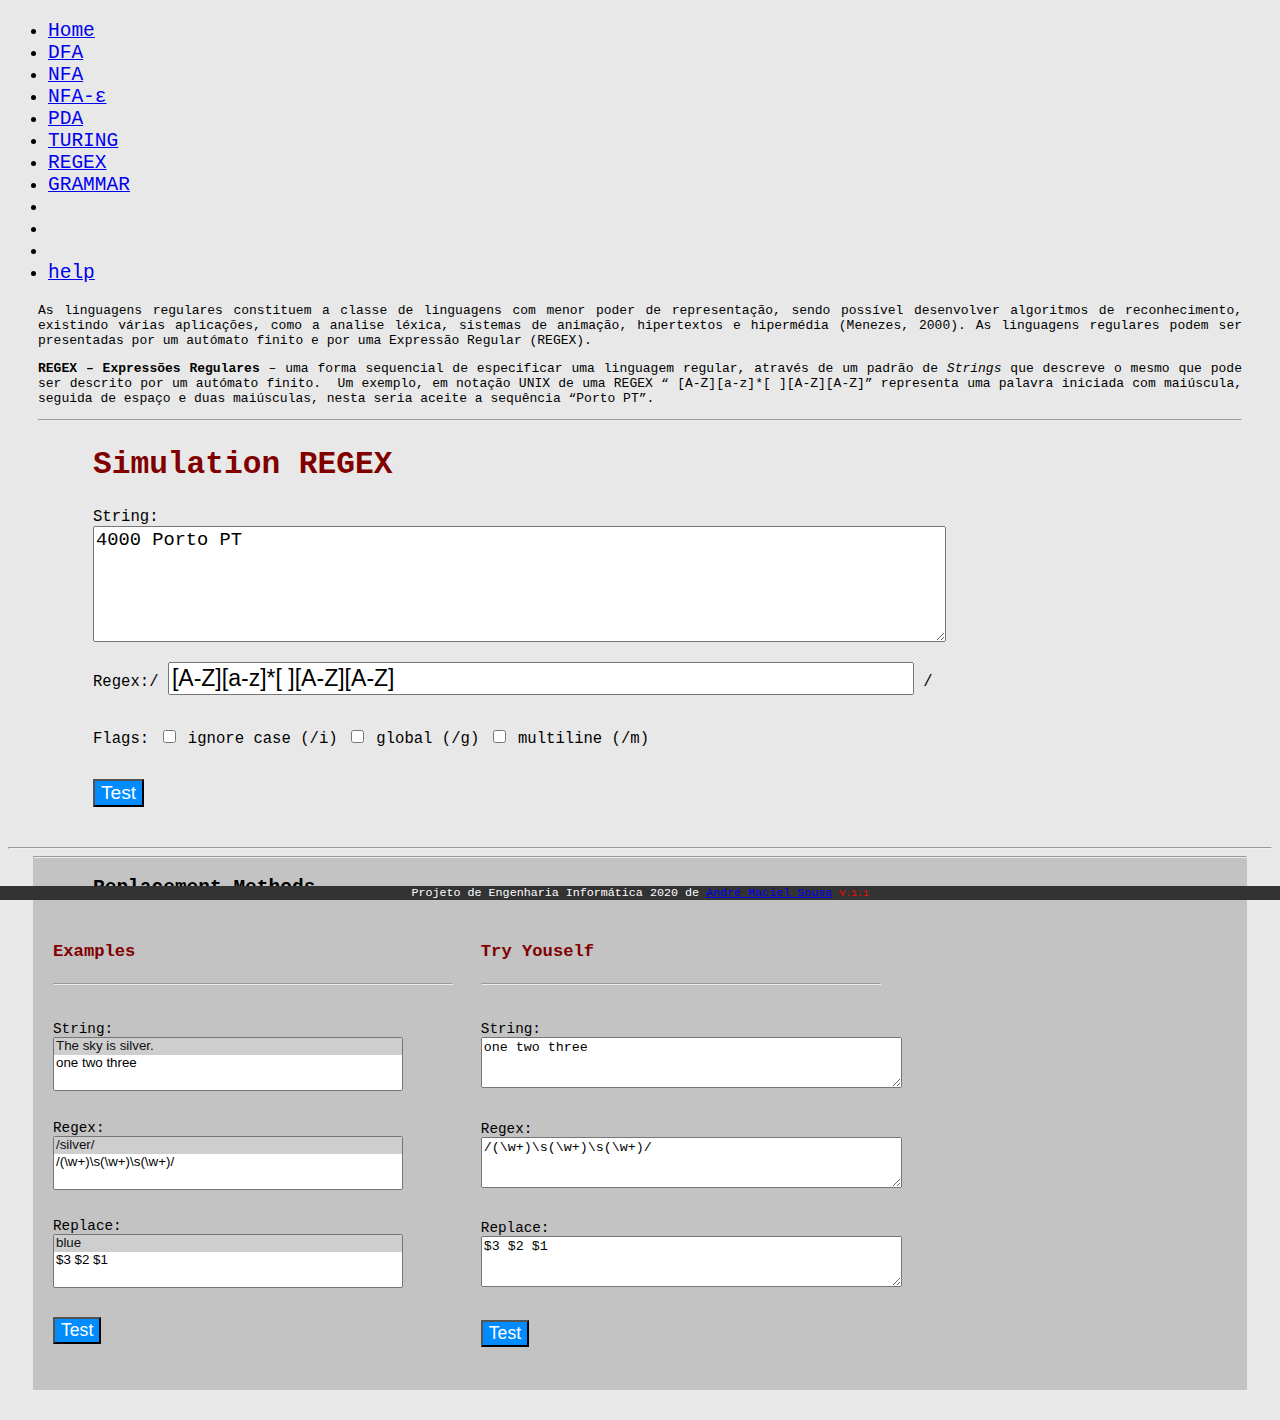
<file: index.html>
<!DOCTYPE html>
<html>
<title>REGEX UAbALL</title>
<meta charset="UTF-8" />
<meta name="description" content="UAbALL - Automata Learning Lab | Um Simulador para o Ensino." />
<meta name="keywords" content="Automatos, gramaticas e Maquinas Touring" />
<meta name="author" content="André Maciel Sousa" />
<meta name="generator" content="Visual Studio Code" />

<!-- CSS test to move to CSS External  -->

<link href="https://andremaciel.pt/UAb/UAbALL/style.css" type="text/css" rel="stylesheet">

<!-- CSS internal  -->

<link href="style.css" type="text/css" rel="stylesheet">

<!-- Script  -->

<script type="text/javascript" src="regex.js"> </script>

</head>

<body>

    <!--Simulação Navegação para prototipo, com base no Projecto Incial-->
    <main>
        <nav class="nav">
            <ul id="menu">
                <li><a href="#">Home</a></li>
                <li><a href="#">DFA</a></li>
                <li><a href="#">NFA</a></li>
                <li><a href="#">NFA-ε</a></li>
                <li><a href="#">PDA</a></li>
                <li><a href="#">TURING</a></li>
                <li><a href="index.html">REGEX</a></li>
                <li><a href="#">GRAMMAR</a></li>
                <li class="esp"><a href="#"></a></li>
                <li class="eng"><a href="#"></a></li>
                <li class="prt"><a href="#"></a></li>
                <li class="sos"><a href="suporte.html">help</a></li>
            </ul>
        </nav>

        <article class="intro">
            <p>As linguagens regulares constituem a classe de linguagens com menor poder de representação, sendo
                possível
                desenvolver algoritmos de reconhecimento, existindo várias aplicações, como a analise léxica, sistemas
                de
                animação, hipertextos e hipermédia&nbsp;(Menezes, 2000). As linguagens regulares podem ser presentadas
                por
                um autómato finito e por uma Expressão Regular (REGEX).</p>
            <p><strong>REGEX – Expressões Regulares</strong> – uma forma sequencial de especificar uma linguagem
                regular,
                através de um padrão de <em>Strings </em>que descreve o mesmo que pode ser descrito por um autómato
                finito.&nbsp; Um exemplo, em notação UNIX de uma REGEX “ [A-Z][a-z]*[ ][A-Z][A-Z]” representa uma
                palavra
                iniciada com maiúscula, seguida de espaço e duas maiúsculas, nesta seria aceite a sequência “Porto PT”.
            </p>
            <hr>
        </article>

        <article class="simulador">
            <!--REGEX-->
            <div class="regex">
                <h2>Simulation REGEX</h2>

                <form NAME="myform" ACTION="" METHOD="GET">
                    <div class="form-group1">
                        <label for="str">String:</label><br>
                        <textarea id="str" rows="5" cols="74">4000 Porto PT</textarea>
                    </div>

                    <div class="form-group1">
                        <label for="reg">Regex:&sol;</label>
                        <input type="text" id="reg" value="[A-Z][a-z]*[ ][A-Z][A-Z]" size="53" /> &sol;
                    </div>
                    <div class="form-group1">

                        <p>Flags:
                            <input type="checkbox" id="ignore" value="i"> ignore case (/i)
                            <input type="checkbox" id="global" value="g"> global (/g)
                            <input type="checkbox" id="multi" value="m"> multiline (/m)

                        </p>

                    </div>
                    <div class="form-group1" id="button">
                        <input class="button" TYPE="button" NAME="button" Value="Test" onClick="regex(this.form)">
                    </div>
                </form>

                <p id="valida"></p>
                <p id="extrat"></p>
                <p id="compri"></p>
            </div>
        </article>
        <hr />
        <article class="metodos">

            <hr>
            <h3>Replacement Methods</h3>

            <div class="replace">

                <h4>Examples</h4>
                <hr />
                <form NAME="myform" ACTION="" METHOD="GET">
                    <div class="form-group">
                        <label for="str1">String:</label><br>
                        <select id="str1" size="2" multiple required>

                            <option value="The sky is silver." selected>The sky is silver.</option>
                            <option value="one two three">one two three</option>
                        </select>
                    </div>

                    <div class="form-group">
                        <label for="reg1">Regex:</label><br>
                        <select id="reg1" size="2" multiple required>

                            <option value="/silver/" selected>/silver/</option>
                            <option value="/(\w+)\s(\w+)\s(\w+)/">/(\w+)\s(\w+)\s(\w+)/</option>
                        </select>
                    </div>

                    <div class="form-group">
                        <label for="rep1">Replace:</label><br>
                        <select id="rep1" size="2" multiple required>

                            <option value="blue" selected>blue</option>
                            <option value="$3 $2 $1">$3 $2 $1</option>
                        </select>
                    </div>
                    <div class="form-group" id="button">
                        <input class="button" TYPE="button" NAME="button" Value="Test" onClick="replace(this.form)">
                    </div>
                </form>

                <p id="valida1"></p>
                <p id="replace1"></p>

            </div>

            <div class="testes">


                <h4>Try Youself</h4>
                <hr />
                <form NAME="myform" ACTION="" METHOD="GET">

                    <div class="form-group">
                        <label for="str2">String:</label><br>
                        <textarea id="str2" rows="3" cols="50">one two three</textarea>
                    </div>

                    <div class="form-group">
                        <label for="reg2">Regex:</label><br>
                        <textarea id="reg2" rows="3" cols="50">/(\w+)\s(\w+)\s(\w+)/</textarea>
                    </div>

                    <div class="form-group">
                        <label for="rep2">Replace:</label><br>
                        <textarea id="rep2" rows="3" cols="50">$3 $2 $1</textarea>

                    </div>
                    <div class="form-group" id="button">
                        <input class="button" TYPE="button" NAME="button" Value="Test"
                            onClick="myFunction(2,this.form)">
                    </div>

                    <p id="valida2"></p>
                    <p id="replace2"></p>

            </div>
        </article>
    </main>

    <!--Footer projecto inicial-->

    <footer>

        <p class="footer">Projeto de Engenharia Informática 2020 de <a href="https://www.andremaciel.pt"
                target="_blank">André Maciel Sousa</a>
            <small>V.1.1</small>
        </p>

    </footer>
</body>

</html>
</file>
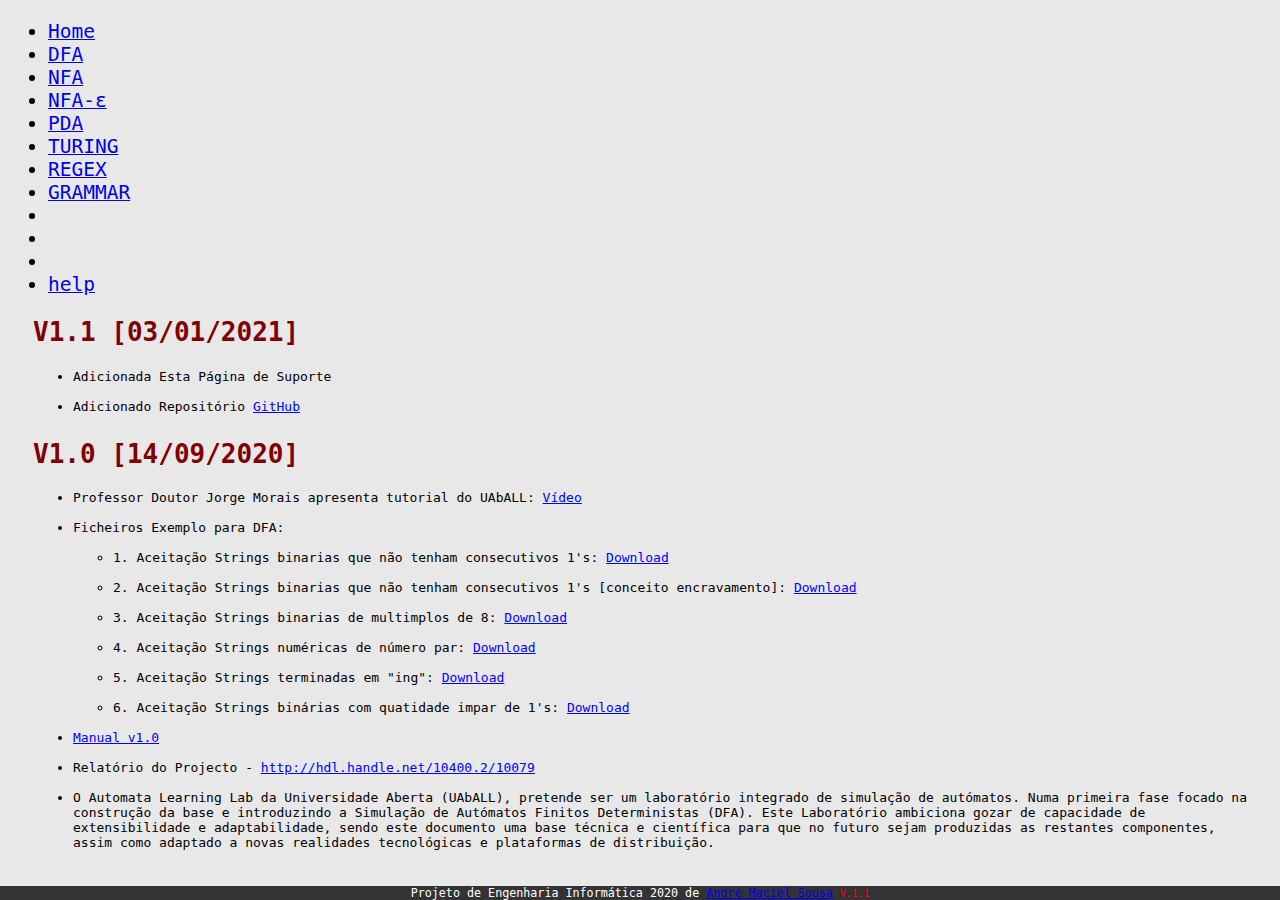
<file: suporte.html>
<!DOCTYPE html>
<html>
<title>REGEX UAbALL</title>
<meta charset="UTF-8" />
<meta name="description" content="UAbALL - Automata Learning Lab | Um Simulador para o Ensino." />
<meta name="keywords" content="Automatos, gramaticas e Maquinas Touring" />
<meta name="author" content="André Maciel Sousa" />
<meta name="generator" content="Visual Studio Code" />

<!-- CSS test to move to CSS External  -->

<link href="https://andremaciel.pt/UAb/UAbALL/style.css" type="text/css" rel="stylesheet">

<!-- CSS internal  -->

<link href="style.css" type="text/css" rel="stylesheet">

</head>

<body>

    <nav class="nav">
        <ul id="menu">
            <li><a href="#">Home</a></li>
            <li><a href="#">DFA</a></li>
            <li><a href="#">NFA</a></li>
            <li><a href="#">NFA-ε</a></li>
            <li><a href="#">PDA</a></li>
            <li><a href="#">TURING</a></li>
            <li><a href="index.html">REGEX</a></li>
            <li><a href="#">GRAMMAR</a></li>
            <li class="esp"><a href="#"></a></li>
            <li class="eng"><a href="#"></a></li>
            <li class="prt"><a href="#"></a></li>
            <li class="sos"><a href="suporte.html">help</a></li>
        </ul>
    </nav>

<article>

    <h2>V1.1 [03/01/2021]</h2>
    <ul>

        <li>Adicionada Esta Página de Suporte </li><br>
        <li>Adicionado Repositório <a href="https://github.com/AndreMacielSousa/UAbALL" target="_blank"
                style="color:blue;"> GitHub </a></li>

    </ul>
</article>
<article>
    <h2>V1.0 [14/09/2020]</h2>
    <ul>
        <li> Professor Doutor Jorge Morais apresenta tutorial do UAbALL:
            <a href="https://youtu.be/gbdV86m0_TI" target="_blank" style="color:blue;"> Vídeo </a>

        </li><br>
        <li> Ficheiros Exemplo para DFA:</li><br>
        <ul>
            <li>1. Aceitação Strings binarias que não tenham consecutivos 1's: <a href="./ExemplosDFA/1UAbALL_Fig4.txt"
                    target="_blank" style="color: blue;">Download</a></li><br>
            <li>2. Aceitação Strings binarias que não tenham consecutivos 1's [conceito encravamento]: <a
                    href="./ExemplosDFA/2UAbALL_Fig4b.txt" target="_blank" style="color: blue;">Download</a></li><br>
            <li>3. Aceitação Strings binarias de multimplos de 8: <a href="./ExemplosDFA/3Mult8binarios.txt"
                    target="_blank" style="color: blue;">Download</a></li><br>
            <li>4. Aceitação Strings numéricas de número par: <a href="./ExemplosDFA/4UAbALL_numero par.txt"
                    target="_blank" style="color: blue;">Download</a></li><br>
            <li>5. Aceitação Strings terminadas em "ing": <a href="./ExemplosDFA/5ing.txt" target="_blank"
                    style="color: blue;">Download</a></li><br>
            <li>6. Aceitação Strings binárias com quatidade impar de 1's: <a href="./ExemplosDFA/6NumeroImpar1s.txt"
                    target="_blank" style="color: blue;">Download</a></li><br>
        </ul>
        <li><a href="./Manuais/Manual_v1.0.pdf" target="_blank" style="color: blue;">Manual v1.0</a></li><br>
        <li>Relatório do Projecto - <a href="http://hdl.handle.net/10400.2/10079" target="_blank"
                style="color: blue;">http://hdl.handle.net/10400.2/10079</a></li><br>
        <li>O Automata Learning Lab da Universidade Aberta (UAbALL), pretende ser um laboratório integrado de simulação
            de autómatos.
            Numa primeira fase focado na construção da base e introduzindo a Simulação de Autómatos Finitos
            Deterministas (DFA).
            Este Laboratório ambiciona gozar de capacidade de extensibilidade e adaptabilidade, sendo este documento uma
            base técnica
            e científica para que no futuro sejam produzidas as restantes componentes, assim como adaptado a novas
            realidades tecnológicas
            e plataformas de distribuição.</li>
    </ul>
</article>

    <footer>

        <p class="footer">Projeto de Engenharia Informática 2020 de <a href="https://www.andremaciel.pt"
                target="_blank">André Maciel Sousa</a>
            <small>V.1.1</small>
        </p>

    </footer>

</body>

</html>
</file>
<file: style.css>
body {
    font-family: monospace;
    background-color: rgba(0, 0, 0, 0.089);
}

h2 {
    font-size: 2em;
    color: maroon;
}

h3 {
    font-size: 1.5em;
    margin-left: 60px;
}

.regex {
    position: relative;
    margin-left: 60px;
    font-size: 1.2em;
}

h4 {
    font-size: 1.2em;
    color: maroon;
}

#str,
#reg {

    font-size: 1.2em;
}

.form-group {
    padding-top: 2em;
}

.form-group1 {
    padding-bottom: 1em;
}

.testes,
.replace {
    vertical-align: top;
    width: 400px;
    display: inline-block;
    margin-left: 20px;
    font-size: 1.1em;
    margin-bottom: 2em;
}

.button {
    font-size: 1em;
    color: white;
    background-color: #008cff;
}

select {
    width: 350px;
    height: 54px;
}

.nav {
    font-size: 1.5em;
}

.intro {
    font-size: 1em;
    text-align: justify;
    margin-right: 30px;
    margin-left: 30px;
}

.footer {
    position: fixed;
    left: 0;
    bottom: 0;
    width: 100%;
    background-color: #333333;
    font-size: 0.9em;
    color: #ffffff;
    text-align: center;
    margin: 0px;
}

.footer small {
    color: #ff0000;
}
.metodos{
    background-color: rgba(0, 0, 0, 0.158);
}

article{
    margin-left: 25px;
    margin-right: 25px;
    margin-bottom: 25px;
}
</file>
